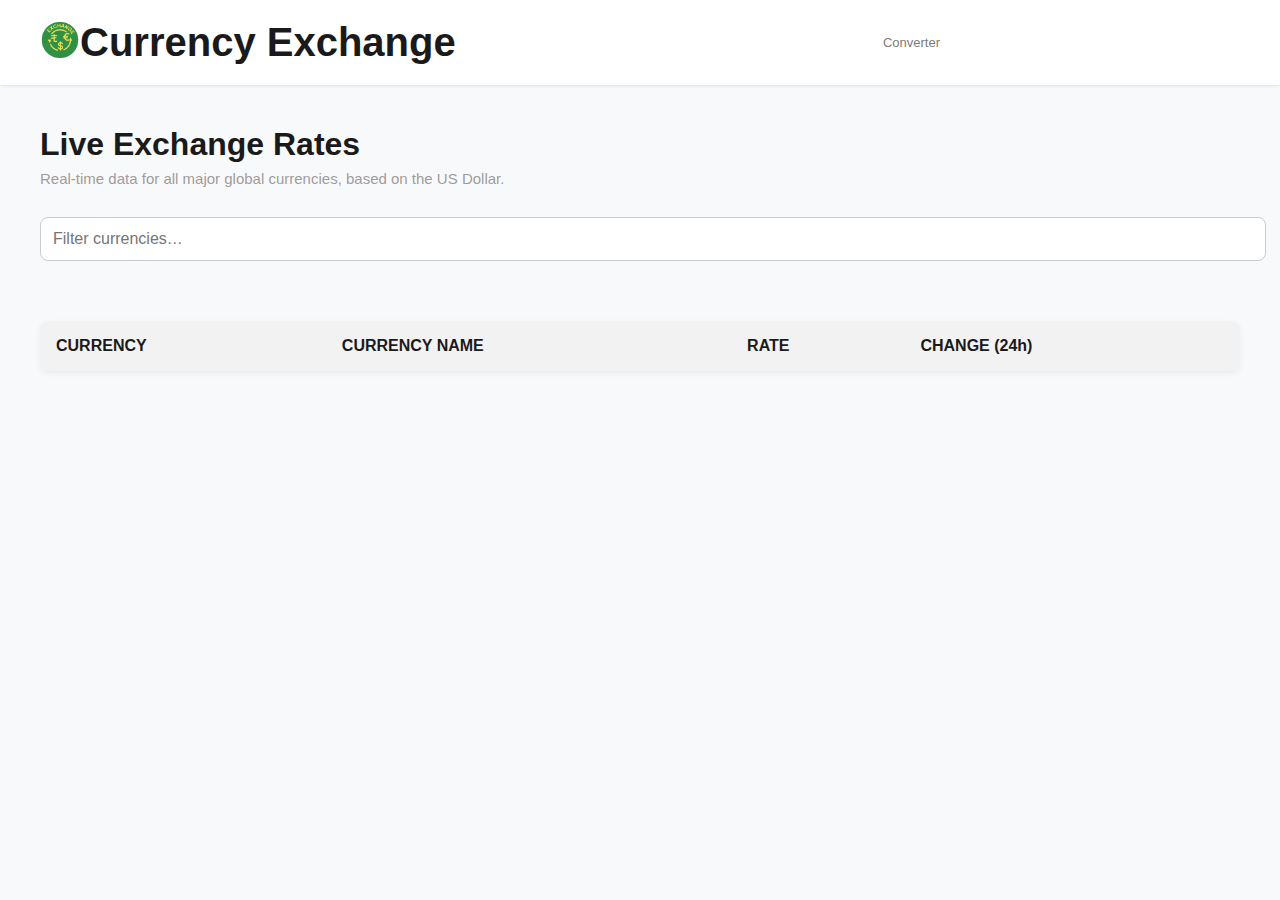
<file: index.html>
<!DOCTYPE html>
<html lang="en">
<head>
    <meta charset="UTF-8">
    <meta name="viewport" content="width=device-width, initial-scale=1.0">
    <link rel="stylesheet" href="styles.css">
    <title>Live Exchange</title>
    <link rel="icon" href="logo.png" type="image/png">
</head>
<body>
  <div id="converter-modal" class="modal">
  <div class="modal-content">
    <span class="close-button">&times;</span>
    <h2>Currency Converter</h2>

    <div style="margin: 10px 0;">
      <input type="number" id="amountInput" placeholder="Amount"><br><br>
<select id="toCurrency"></select> ==>
<select id="fromCurrency"></select>  
<button id="convertBtn">Convert</button>
<br>
<button id="swapBtn">⇄</button>
<p id="result"></p>
    </div>

    <p id="result"></p>
  </div>
</div>
    <header class="header">
    <div class="logo">
      <img src="logo.png" alt="Logo" class="logo-icon">
      <span>Currency Exchange</span>
    </div>
    <nav class="nav-links" style="display: flex;">
      <a class="a1" href="#">Converter</a>
    </nav>
  </header>
    <div class="container">
    <h1>Live Exchange Rates</h1>
    <p>Real-time data for all major global currencies, based on the US Dollar.</p>
    <input type="text" placeholder="Filter currencies…" class="search-box">
    </div>
  <section class="table-section">
  <table id="currency-table">
    <thead>
      <tr>
        <th>CURRENCY</th>
        <th>CURRENCY NAME</th>
        <th>RATE</th>
        <th>CHANGE (24h)</th>
      </tr>
    </thead>
    <tbody>
    </tbody>
  </table>
</section>


    <script src="main.js"></script>
</body>
</html>
</file>
<file: styles.css>
body {
  font-family: Arial, sans-serif;
  margin: 0;
  padding: 0;
  background-color: #f8f9fb;
  color: #1a1a1a;
}
.header {
  display: flex;
  justify-content: space-between;
  align-items: center;
  padding: 20px 40px;
  background-color: #fff;
  box-shadow: 0 1px 3px rgba(0,0,0,0.1);
}
.logo{
    font-size: 40px;
    font-weight: bold;
    display: flex;
}
.logo-icon{
  width: 40px;
  height: 40px;
}
/* .a1{
    margin-left: -250px;
} */
 .a1 {
  margin-left: 0;
  font-size: 14px;
}

@media (max-width: 768px) {
  .nav-links {
    flex-direction: column;
    align-items: flex-start;
  }

  .nav-links a {
    margin: 5px 0;
    font-size: 16px;
  }
}

.nav-links a {
  margin-right: 300px;
  text-decoration: none;
  color: #7e7a7a;
  font-weight: 500;
  font-size: 13px;
}

.nav-links a:hover {
  color: #007bff;
}
.container{
  align-items: center;
  padding: 20px 40px;
}
p{
font-size: 15px;
color: #777070b4;
margin-bottom: 30px;
margin-top: -15px;
}
.search-box {
  width: 100%;
  max-width: 2000px;
  padding: 12px;
  border-radius: 8px;
  border: 1px solid #ccc;
  font-size: 16px;
}
.table-section {
  padding: 40px;
}

table {
  width: 100%;
  border-collapse: collapse;
  background-color: #fff;
  box-shadow: 0 2px 6px rgba(0,0,0,0.05);
  border-radius: 8px;
  overflow: hidden;
}

th, td {
  text-align: left;
  padding: 16px;
  border-bottom: 1px solid #eee;
}

th {
  background-color: #f2f2f2;
  font-weight: bold;
}
.modal {
  display: none;
  position: fixed;
  z-index: 1000;
  left: 0; top: 0; right: 0; bottom: 0;
  background-color: rgba(0, 0, 0, 0.4);
  justify-content: center;
  align-items: center;
}

.modal-content {
  background-color: #fff;
  padding: 20px;
  border-radius: 10px;
  width: 300px;
  text-align: center;
  position: relative;
}

.close-button {
  position: absolute;
  right: 15px;
  top: 10px;
  font-size: 20px;
  cursor: pointer;
}
#result{
  margin-top: 50px;
  color:black;
}
    #converterModal {
      display: none;
      position: fixed;
      z-index: 1000;
      left: 0;
      top: 0;
      width: 100%;
      height: 100%;
      overflow: auto;
      background-color: rgba(0,0,0,0.4);
    }

    .modal-content {
      background-color: #fff;
      margin: 10% auto;
      padding: 20px;
      border-radius: 8px;
      width: 90%;
      max-width: 400px;
    }

    .close {
      float: right;
      font-size: 24px;
      font-weight: bold;
      cursor: pointer;
    }
    #amountInput{
      width: 150px;
      height: 50px;
      text-align: center;
      font-size: larger;
    }
     select, button {
      width: 70px;
      padding: 3px;
      font-size: 16px;
    }
    

    #result {
      font-weight: bold;
      text-align: center;
    }

    .open-modal-btn {
      background-color: #007BFF;
      color: white;
      border: none;
      padding: 10px 20px;
      cursor: pointer;
      border-radius: 5px;
    }
    #swapBtn{
      height: 30px;
      width: 40px;
      margin-right: 80px;
    }
    #toCurrency{
      background-color: rgb(255, 255, 255);
    } 
    #fromCurrency{
      background-color: rgb(255, 255, 255);
    }
</file>
